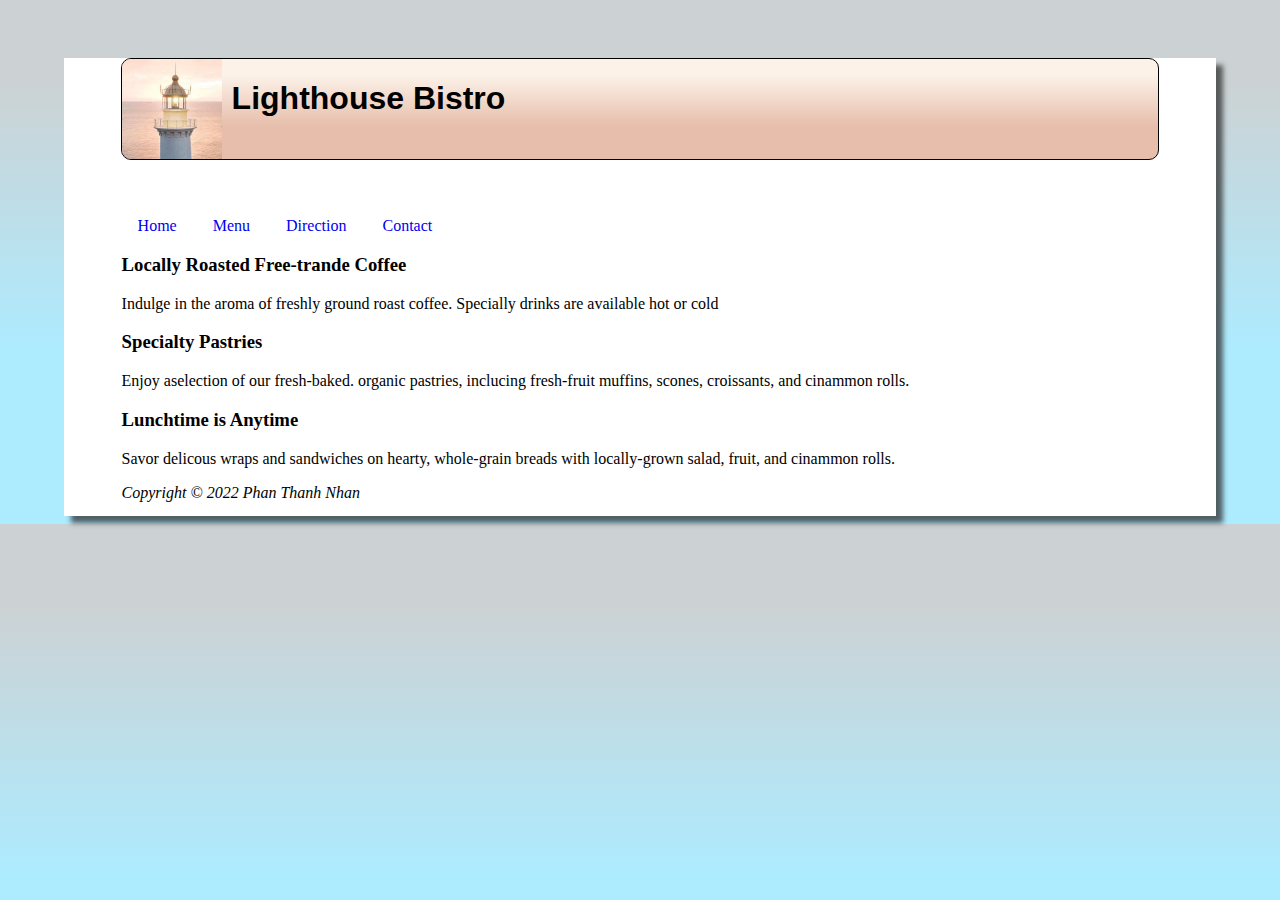
<file: index.html>
<!DOCTYPE html>
<html>
    <head>
        <meta charset="UTF-8">
        <!--Khai báo SEO-->
        <meta name="keywords" content="UI Design,UX Design">
        <meta name="description" content="Công ty chuyên thiết kế UI và UX hàng đầu ở Việt Nam">
        <!--Khai báo chạy cho di động-->
        <meta http-equiv="X-UA-Compatible" content="IE=Edge">
        <meta name="viewport" content="width=device-width, initial-scale=1.0">
        <title>Welcome to UI & UX Design World</title>
        <link rel="stylesheet" href="css/L07hw.css">
    </head>
    <body>
        <div class="header">
            
            <img id="headerimg" src="images/hd1.jpg" alt="">
            <H1>Lighthouse Bistro</H1>
        </div>
        <div id="menu">
            <nav class="menu">
                <a href="#">Home</a>
                <a href="menu.html">Menu</a>
                <a href="#">Direction</a>
                <a href="#">Contact</a>
            </nav>
        </div>
        <div class="content">
            <h3>Locally Roasted Free-trande Coffee</h3>
            <p>
                Indulge in the aroma of freshly ground roast coffee.
                Specially drinks are available hot or cold
            </p>
            <h3>Specialty Pastries</h3>
            <p>
                Enjoy aselection of our fresh-baked. organic pastries,
                inclucing fresh-fruit muffins, scones, croissants, and cinammon rolls.
            </p>
            <h3>Lunchtime is Anytime</h3>
            <p>
                Savor delicous wraps and sandwiches on hearty, 
                whole-grain breads with locally-grown salad, fruit, and cinammon rolls.
            </p>
        </div>
        <div class="footer">
            <p>Copyright &copy; 2022 Phan Thanh Nhan</p>
        </div>
    </body>
</html>
</file>
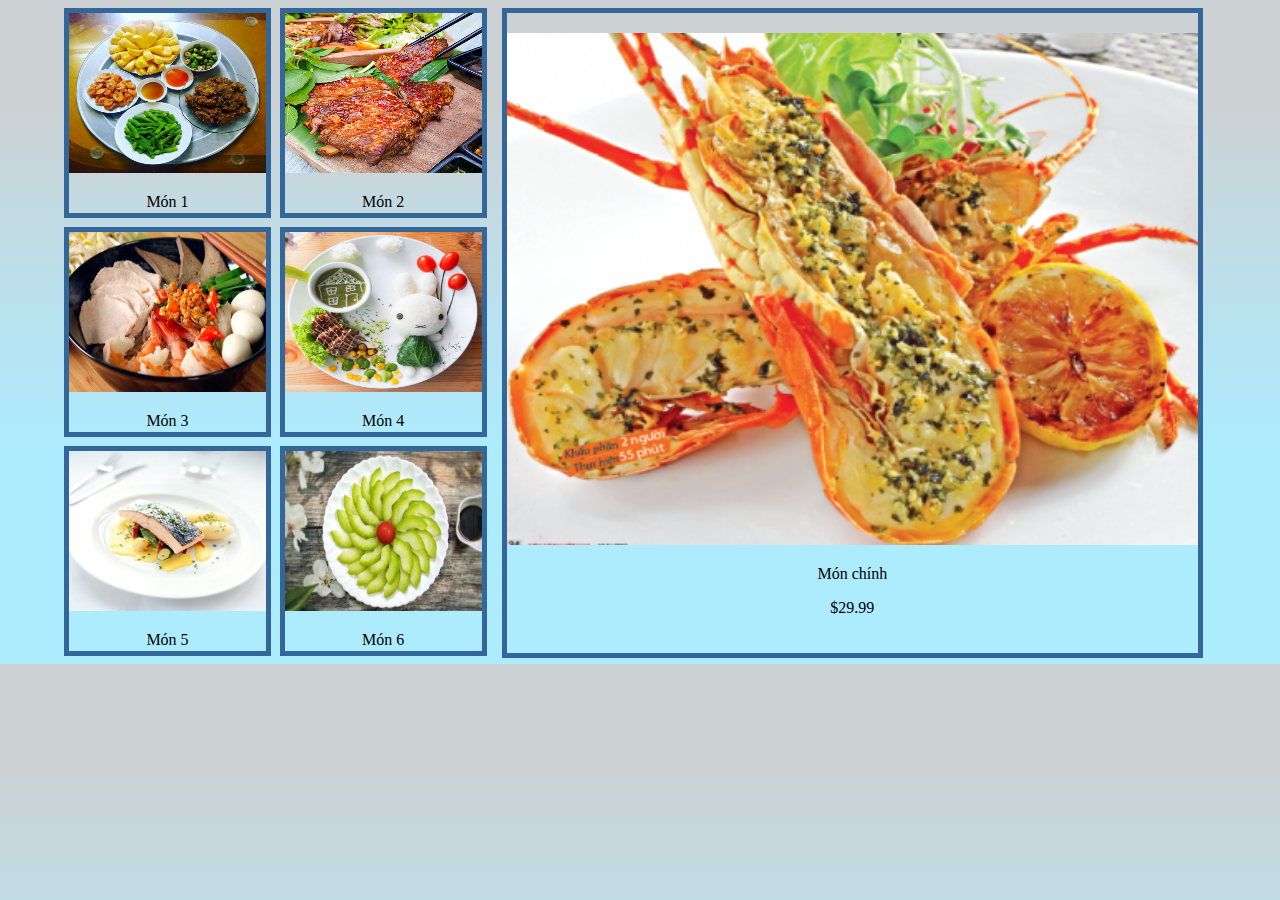
<file: menu.html>
<!DOCTYPE html>
<html>
    <head>
        <meta charset="UTF-8">
        <!--Khai báo SEO-->
        <meta name="keywords" content="UI Design,UX Design">
        <meta name="description" content="Công ty chuyên thiết kế UI và UX hàng đầu ở Việt Nam">
        <!--Khai báo chạy cho di động-->
        <meta http-equiv="X-UA-Compatible" content="IE=Edge">
        <meta name="viewport" content="width=device-width, initial-scale=1.0">
        <title>Welcome to UI & UX Design World</title>
        <link rel="stylesheet" href="css/L07hw.css">
    </head>
    <body>
        <div class="khungtrai">
            <div class="khungnho">
                <img src="images/h1.jpg" alt="">
                <p>Món 1</p>
            </div>
            <div class="khungnho">
                <img src="images/h2.png" alt="">
                <p>Món 2</p>
            </div>
            <div class="khungnho">
                <img src="images/h3.jpg" alt="">
                <p>Món 3</p>
            </div>
            <div class="khungnho">
                <img src="images/h4.png" alt="">
                <p>Món 4</p>
            </div>
            <div class="khungnho">
                <img src="images/h5.jpg" alt="">
                <p>Món 5</p>
            </div>
            <div class="khungnho">
                <img src="images/h6.png" alt="">
                <p>Món 6</p>
            </div>
        </div>
        <div class="khungphai">
            <img src="images/tom-hum-nuong-bo-toi.jpg" alt="">
            <p>Món chính</p>
            <p>$29.99</p>
        </div>
    
    </body>
</html>
</file>
<file: css/L07hw.css>
html{
    background: #ADEBFF;
    background: linear-gradient(0deg, #ADEBFF 33%, #ccd2d4 84%);
}
body{
    background-color: #fff;
    width: 90%;
    margin-left: 5%;
    margin-right: 5%;
    -webkit-box-shadow: 7px 7px 5px rgba(50, 50, 50, 0.75);
    -moz-box-shadow:    7px 7px 5px rgba(50, 50, 50, 0.75);
    box-shadow:         7px 7px 5px rgba(50, 50, 50, 0.75);
}

.menu,.content,.footer{
    margin-left: 5%;
}
.header{
    width: 90%;
    border-radius: 10px;
    border: #000 solid thin;

    margin: 5% auto;
    overflow: auto;
    background: #e7beac;
    background: -moz-linear-gradient(270deg, #e7beac 33%, #fcf2e8 84%);
    background: -webkit-linear-gradient(270deg, #e7beac 33%, #fcf2e8 84%);
    background: -o-linear-gradient(270deg, #e7beac 33%, #fcf2e8 84%);
    background: -ms-linear-gradient(270deg, #e7beac 33%, #fcf2e8 84%);
    background: linear-gradient(0deg, #e7beac 33%, #fcf2e8 84%);
}

#headerimg{
    width: 100px;
    height: 100px;
    float: left;
    margin-right: 10px;
}

.header>h1{
    font-family: Arial, Helvetica, sans-serif;
}

#menu{
    width: auto;
}
.menu{
    display: inline-block;
}
.menu>a{
    padding: 1em;
    text-decoration: none;

}

.menu>a:hover{
    background-color: #ADEBFF;
}

.footer{
    font-style: italic;
    height: 2em;
}

.khungtrai{
    width: 38%;
    height: auto;
    float: left;
}
.khungphai{
    border: #336799 solid thick;
    width: 60%;
    height: 640px;
    float: left;
    text-align: center;
}
.khungnho{
    border: #336799 solid thick;
    width: 45%;
    height: 200px;
    float: left;
    margin-right: 2%;
    margin-bottom: 2%;
    text-align: center;
}
img{

    width: 100%;
    height: 80%;
}

.khungphai>img{
    margin-top: 20px;
}
</file>
